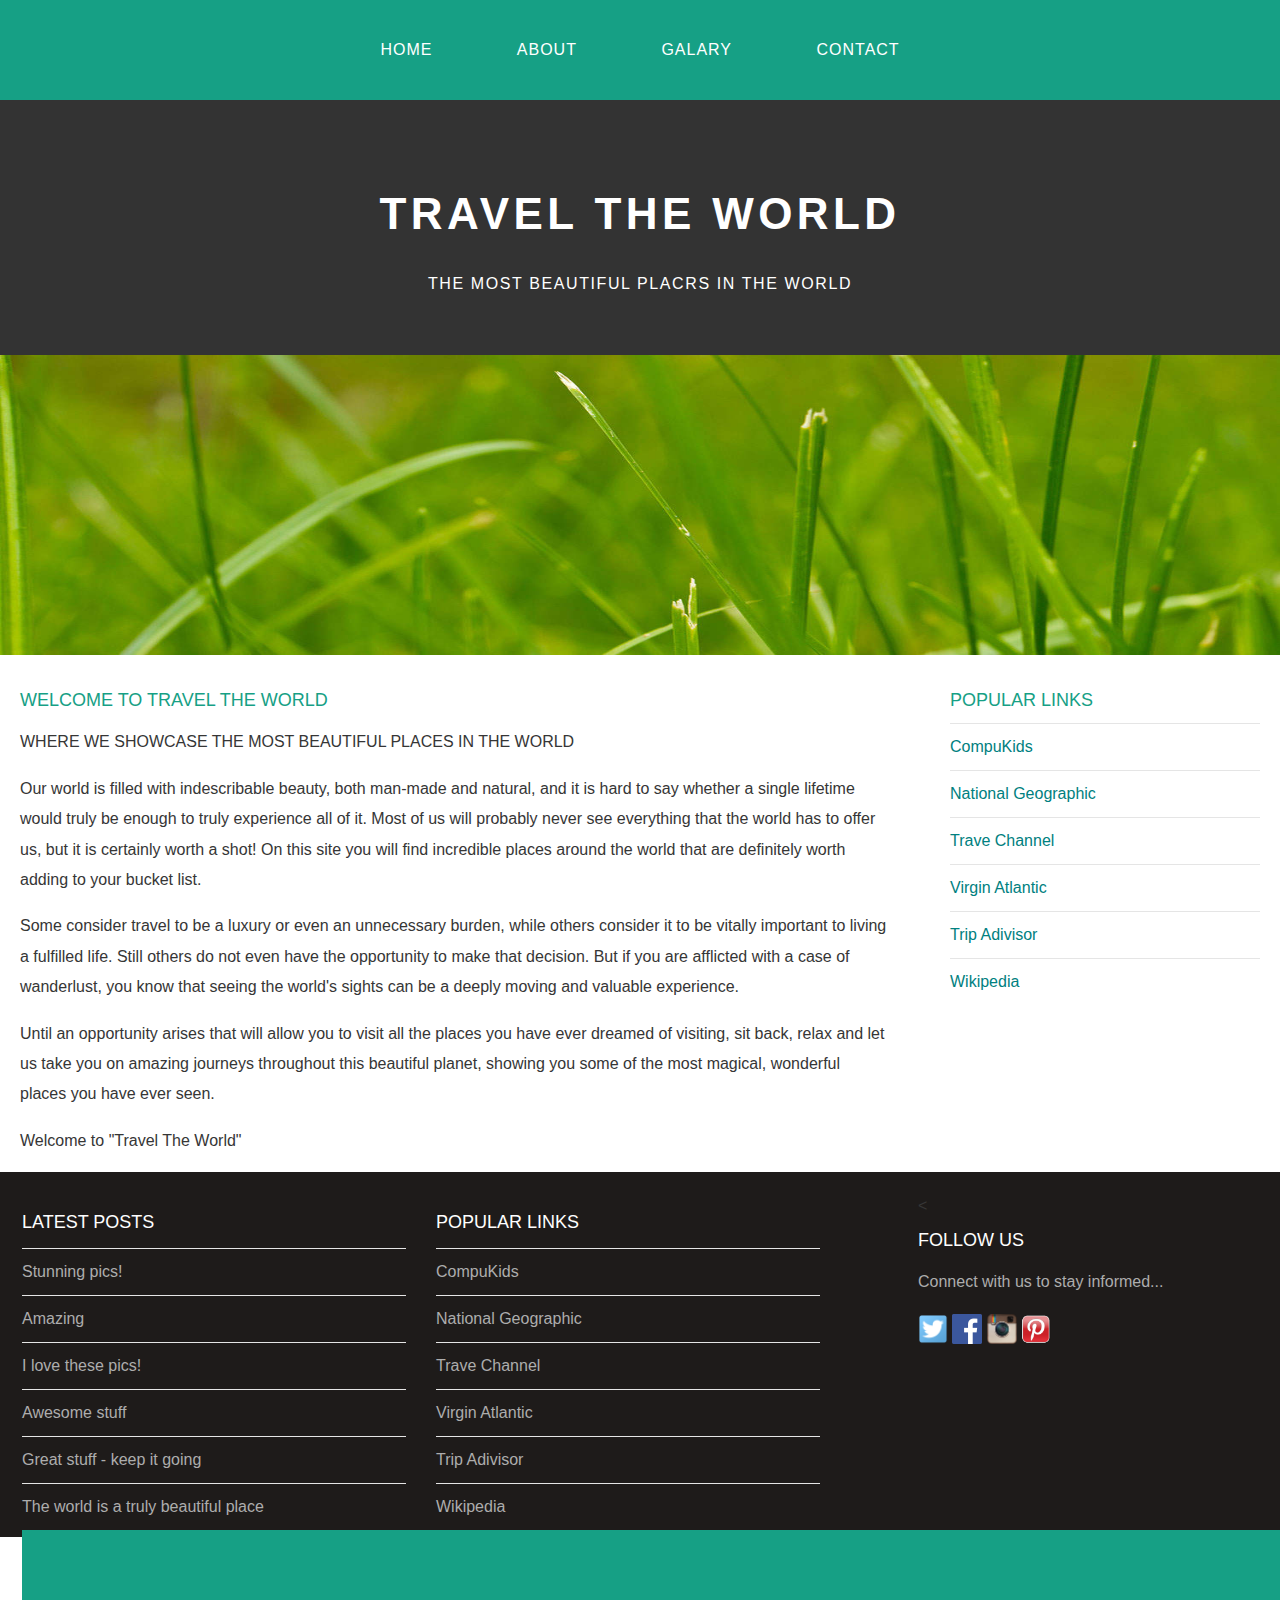
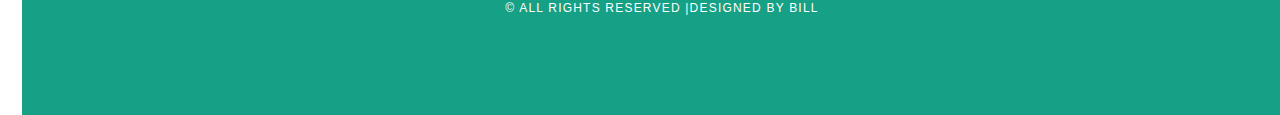
<file: index.html>
<!DOCTYPE html>
<html>

    <head>
    <title>Travel The World</title>
        <link rel="stylesheet" href="style.css" />
    </head>
    <body>
        <div id="menu">
        <ul>
            <li><a href="#">Home</a></li>
            <li><a href="about.html">About</a></li>
            <li><a href="gallary.html">Galary</a></li>
            <li><a href="contact.html">Contact</a></li>
            </ul>
        </div>
             
         <div id="header">
        <h1>TRAVEL THE WORLD</h1>
        <P>THE MOST BEAUTIFUL PLACRS IN THE WORLD</P>
        </div>
        <div id="banner">
        <img src="images/pic01.jpg"/>
        </div>
        
        <div id="page">
        <div id="content">
            <h2>welcome to Travel The World</h2>
            <p>WHERE WE SHOWCASE THE MOST BEAUTIFUL PLACES IN THE WORLD</p>
            <P>Our world is filled with indescribable beauty, both man-made and natural, and it is hard to say whether a single lifetime would truly be enough to truly experience all of it. Most of us will probably never see everything that the world has to offer us, but it is certainly worth a shot! On this site you will find incredible places around the world that are definitely worth adding to your bucket list.</P>
<p>Some consider travel to be a luxury or even an unnecessary burden, while others consider it to be vitally important to living a fulfilled life. Still others do not even have the opportunity to make that decision. But if you are afflicted with a case of wanderlust, you know that seeing the world's sights can be a deeply moving and valuable experience.</p>
<p>Until an opportunity arises that will allow you to visit all the places you have ever dreamed of visiting, sit back, relax and let us take you on amazing journeys throughout this beautiful planet, showing you some of the most magical, wonderful places you have ever seen.</p>
            <p>Welcome to "Travel The World"</p>
            </div>
            <div id="sidebar">
                <h2>Popular Links</h2>
            <ul class="styled">
<li><a href="http://www.compukids.me">CompuKids</a></li>
<li><a href="http://www.nationalgeographic.com/">National Geographic</a></li>
<li><a href="http://www.travelchannel.com/">Trave Channel</a></li>
<li><a href="http://www.virgin-atlantic.com/us/en.html">Virgin Atlantic</a></li>
<li><a href="http://www.tripadvisor.com">Trip Adivisor</a></li>
<li><a href="https://en.wikipedia.org/wiki/Main_Page">Wikipedia</a></li>
</ul>
            </div>
        </div>
        <div id="footer">  
        <div id="box1">
            <h2>Latest posts</h2>
            <ul class="styled">
<li><a href="#">Stunning pics!</a></li>
<li><a href="#">Amazing</a></li>
<li><a href="#">I love these pics!</a></li>
<li><a href="#">Awesome stuff</a></li>
<li><a href="#">Great stuff - keep it going</a></li>
<li><a href="#">The world is a truly beautiful place</a></li>
</ul>
            </div>
            
            <div id="box2">
                <h2>Popular Links</h2>
                <ul class="styled">
<li><a href="http://www.compukids.me">CompuKids</a></li>
<li><a href="http://www.nationalgeographic.com/">National Geographic</a></li>
<li><a href="http://www.travelchannel.com/">Trave Channel</a></li>
<li><a href="http://www.virgin-atlantic.com/us/en.html">Virgin Atlantic</a></li>
<li><a href="http://www.tripadvisor.com">Trip Adivisor</a></li>
<li><a href="https://en.wikipedia.org/wiki/Main_Page">Wikipedia</a></li>
</ul>      
            </div>
            
             <div id="box3">
                 <
                <h2>Follow Us</h2>
<p>Connect with us to stay informed...</p>
<a href="#"><img src="images/twitter.png" height="30"/></a>
<a href="#"><img src="images/facebook.png" height="30"/></a>
<a href="#"><img src="images/instagram.png" height="30"/></a>
<a href="#"><img src="images/pinterest.png" height="30"/></a>

            </div>
         <div id="copyright">
              <p>&copy; All Rights Reserved |Designed by Bill </p>
            </div>
    </body>
</html>
</file>
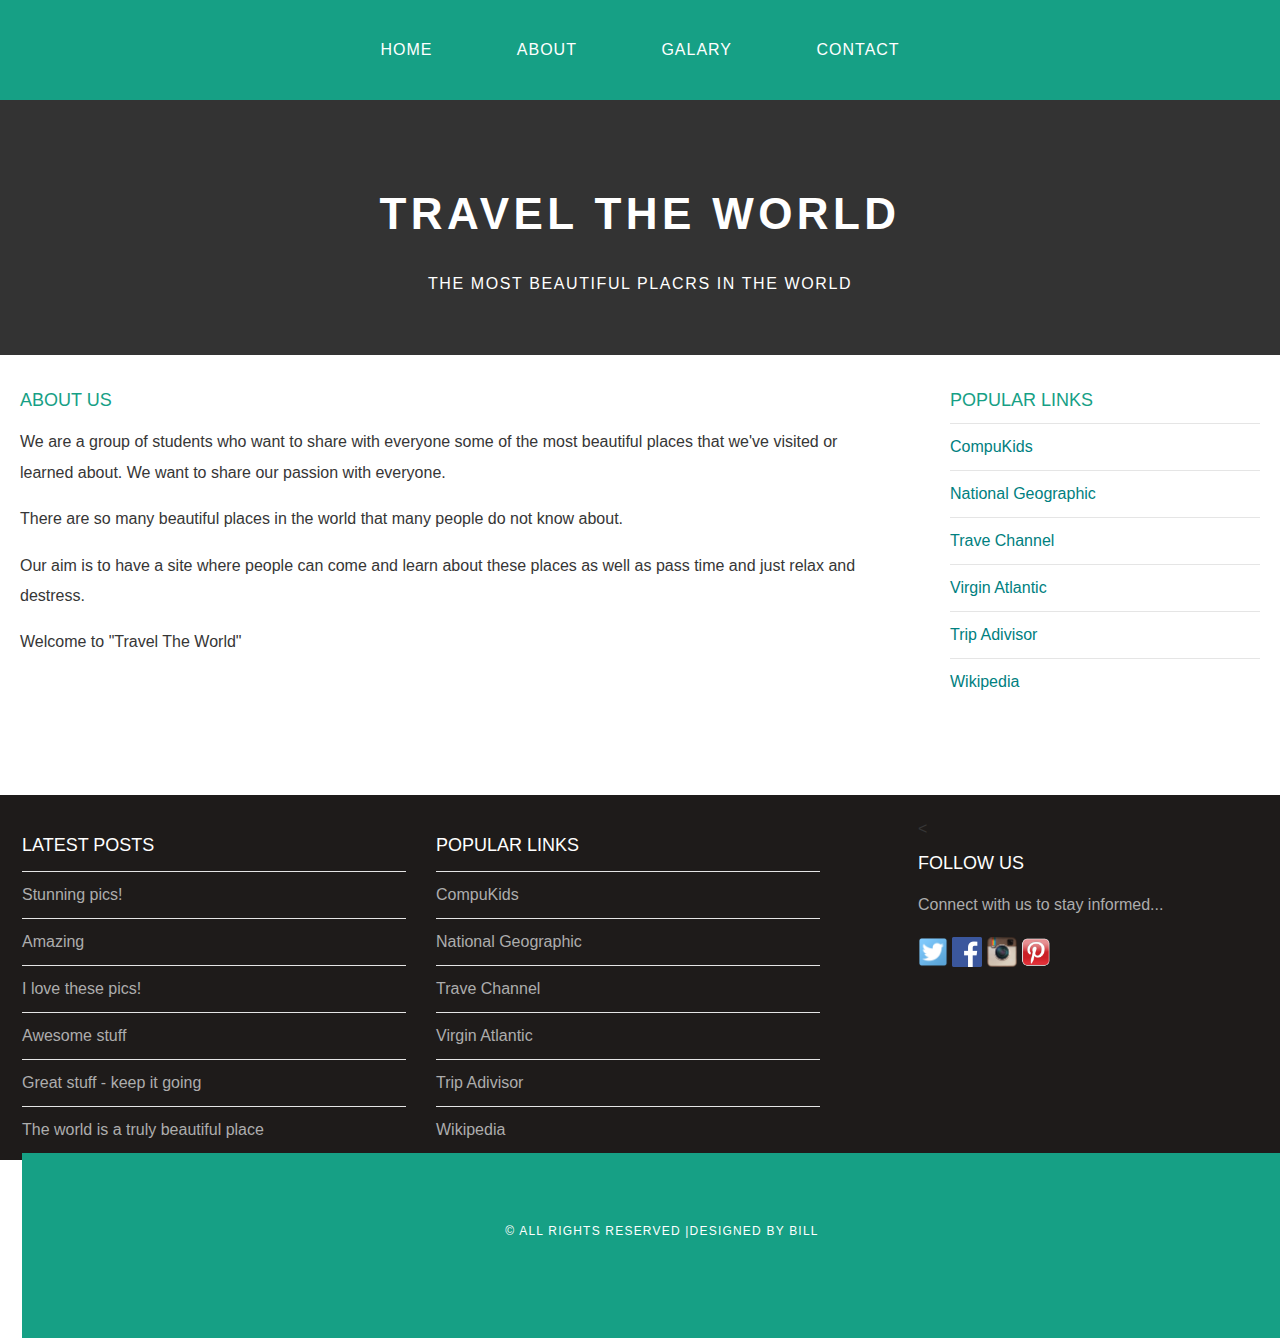
<file: about.html>
<!DOCTYPE html>
<html>

    <head>
    <title>Travel The World</title>
        <link rel="stylesheet" href="style.css" />
    </head>
    <body>
        <div id="menu">
        <ul>
            <li><a href="index.html">Home</a></li>
            <li><a href="#">About</a></li>
            <li><a href="gallary.html">Galary</a></li>
            <li><a href="contact.html">Contact</a></li>
            </ul>
        </div>
             
         <div id="header">
        <h1>TRAVEL THE WORLD</h1>
        <P>THE MOST BEAUTIFUL PLACRS IN THE WORLD</P>
        </div>
       
        <div id="page">
        <div id="content">
            <h2>About us</h2>
            <p>We are a group of students who want to share with everyone some of the most beautiful places that we've visited or learned about. We want to share our passion with everyone.</p>
<p>There are so many beautiful places in the world that many people do not know about. </p>
<p>Our aim is to have a site where people can come and learn about these places as well as pass time and just relax and destress. </p>
           
            <p>Welcome to "Travel The World"</p>
            </div>
            <div id="sidebar">
                <h2>Popular Links</h2>
            <ul class="styled">
<li><a href="http://www.compukids.me">CompuKids</a></li>
<li><a href="http://www.nationalgeographic.com/">National Geographic</a></li>
<li><a href="http://www.travelchannel.com/">Trave Channel</a></li>
<li><a href="http://www.virgin-atlantic.com/us/en.html">Virgin Atlantic</a></li>
<li><a href="http://www.tripadvisor.com">Trip Adivisor</a></li>
<li><a href="https://en.wikipedia.org/wiki/Main_Page">Wikipedia</a></li>
</ul>
            </div>
        </div>
        <div id="footer">  
        <div id="box1">
            <h2>Latest posts</h2>
            <ul class="styled">
<li><a href="#">Stunning pics!</a></li>
<li><a href="#">Amazing</a></li>
<li><a href="#">I love these pics!</a></li>
<li><a href="#">Awesome stuff</a></li>
<li><a href="#">Great stuff - keep it going</a></li>
<li><a href="#">The world is a truly beautiful place</a></li>
</ul>
            </div>
            
            <div id="box2">
                <h2>Popular Links</h2>
                <ul class="styled">
<li><a href="http://www.compukids.me">CompuKids</a></li>
<li><a href="http://www.nationalgeographic.com/">National Geographic</a></li>
<li><a href="http://www.travelchannel.com/">Trave Channel</a></li>
<li><a href="http://www.virgin-atlantic.com/us/en.html">Virgin Atlantic</a></li>
<li><a href="http://www.tripadvisor.com">Trip Adivisor</a></li>
<li><a href="https://en.wikipedia.org/wiki/Main_Page">Wikipedia</a></li>
</ul>      
            </div>
            
             <div id="box3">
                 <
                <h2>Follow Us</h2>
<p>Connect with us to stay informed...</p>
<a href="#"><img src="images/twitter.png" height="30"/></a>
<a href="#"><img src="images/facebook.png" height="30"/></a>
<a href="#"><img src="images/instagram.png" height="30"/></a>
<a href="#"><img src="images/pinterest.png" height="30"/></a>

            </div>
         <div id="copyright">
              <p>&copy; All Rights Reserved |Designed by Bill </p>
            </div>
    </body>
</html>
</file>
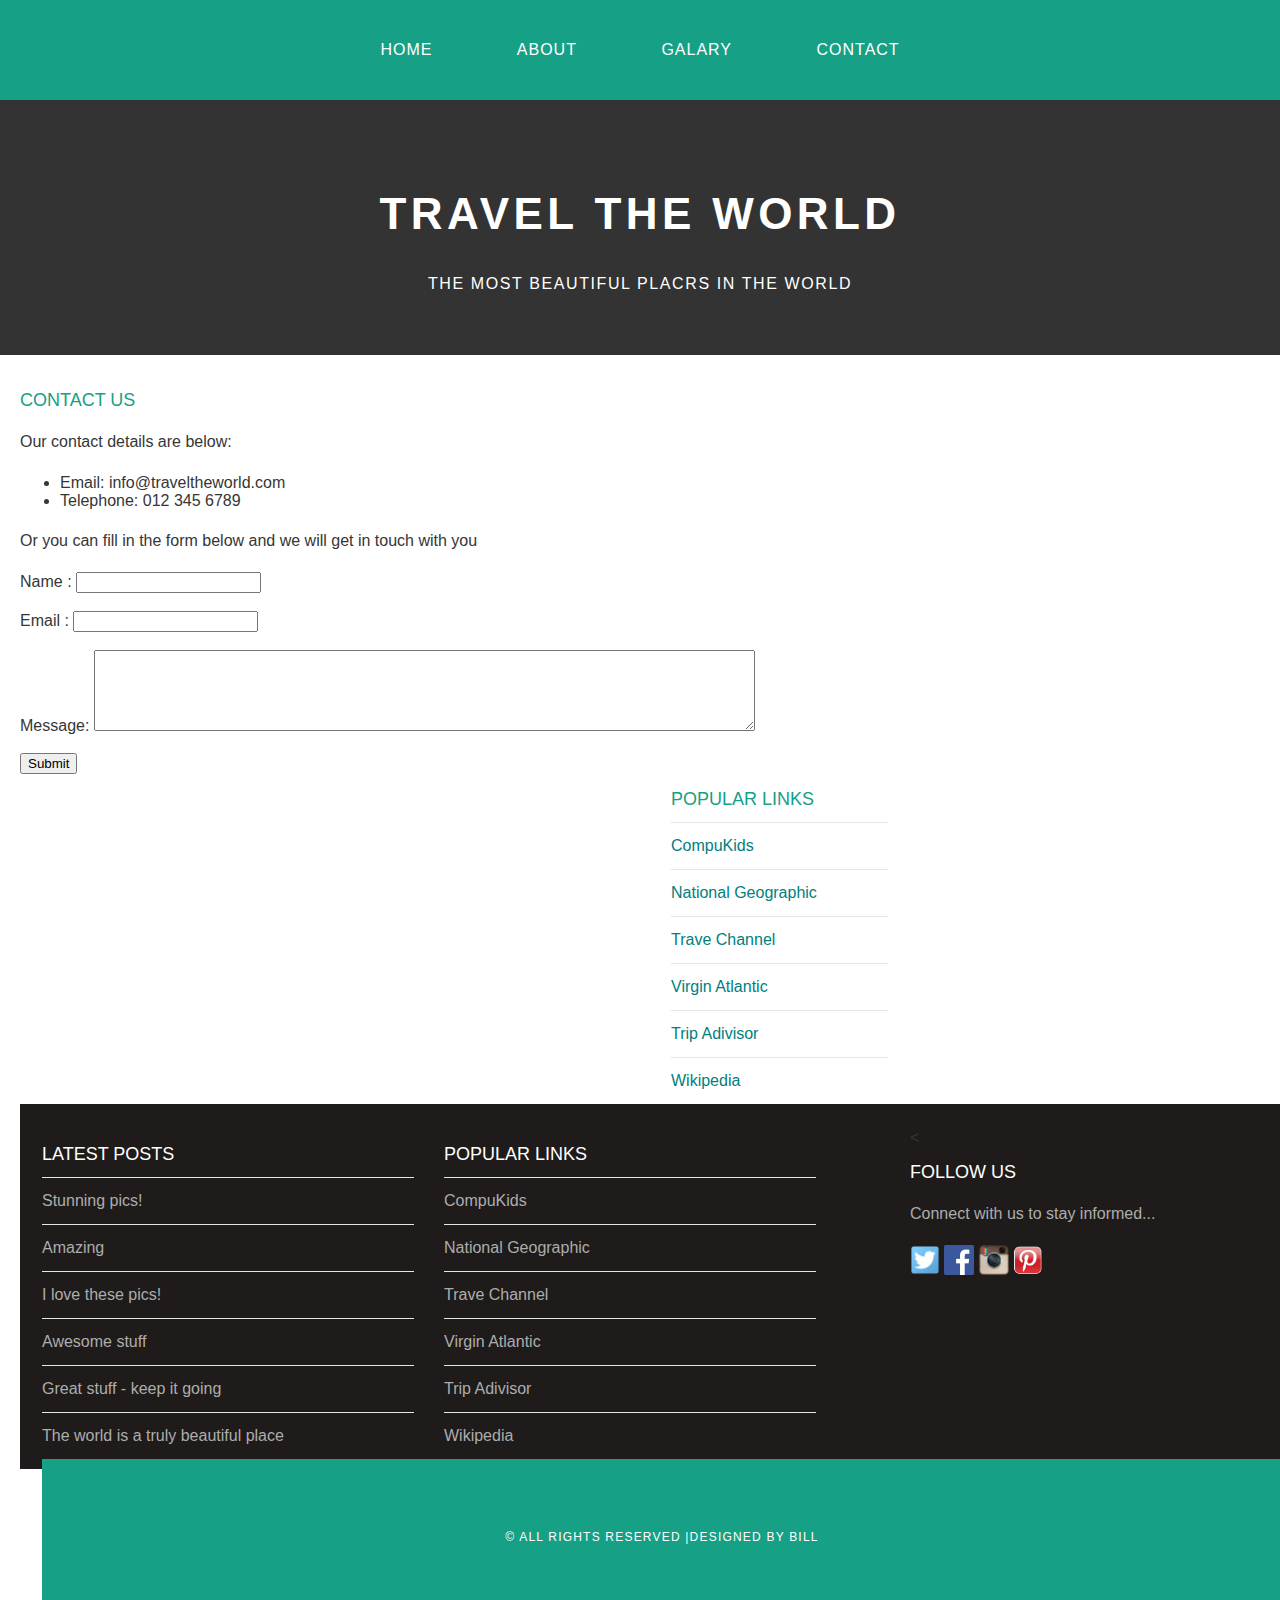
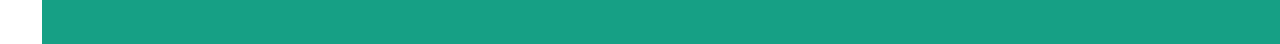
<file: contact.html>
<!DOCTYPE html>
<html>

    <head>
    <title>Travel The World</title>
        <link rel="stylesheet" href="style.css" />
    </head>
    <body>
        <div id="menu">
        <ul>
            <li><a href="index.html">Home</a></li>
            <li><a href="about.html">About</a></li>
            <li><a href="gallary.html">Galary</a></li>
            <li><a href="#">Contact</a></li>
            </ul>
        </div>
             
         <div id="header">
        <h1>TRAVEL THE WORLD</h1>
        <P>THE MOST BEAUTIFUL PLACRS IN THE WORLD</P>
        </div>
       
        <div id="page">
        <div id="content">
            <h2>Contact us</h2>
            <p>Our contact details are below:</p>
<ul class="style1">
<li>Email: info@traveltheworld.com</li>
<li>Telephone: 012 345 6789</li>
            </ul>
            <p>Or you can fill in the form below and we will get in touch with you</p>
            <form>
                  Name   : <input type="text" /><br/><br/>
                  Email  : <input type="email" /><br/><br/>
                  Message: <textarea cols="80" rows="5"></textarea><br/><br/>
                  <input type="submit" value="Submit"/>
            </form>
            <div id="sidebar">
                <h2>Popular Links</h2>
            <ul class="styled">
<li><a href="http://www.compukids.me">CompuKids</a></li>
<li><a href="http://www.nationalgeographic.com/">National Geographic</a></li>
<li><a href="http://www.travelchannel.com/">Trave Channel</a></li>
<li><a href="http://www.virgin-atlantic.com/us/en.html">Virgin Atlantic</a></li>
<li><a href="http://www.tripadvisor.com">Trip Adivisor</a></li>
<li><a href="https://en.wikipedia.org/wiki/Main_Page">Wikipedia</a></li>
</ul>
            </div>
        </div>
        <div id="footer">  
        <div id="box1">
            <h2>Latest posts</h2>
            <ul class="styled">
<li><a href="#">Stunning pics!</a></li>
<li><a href="#">Amazing</a></li>
<li><a href="#">I love these pics!</a></li>
<li><a href="#">Awesome stuff</a></li>
<li><a href="#">Great stuff - keep it going</a></li>
<li><a href="#">The world is a truly beautiful place</a></li>
</ul>
            </div>
            
            <div id="box2">
                <h2>Popular Links</h2>
                <ul class="styled">
<li><a href="http://www.compukids.me">CompuKids</a></li>
<li><a href="http://www.nationalgeographic.com/">National Geographic</a></li>
<li><a href="http://www.travelchannel.com/">Trave Channel</a></li>
<li><a href="http://www.virgin-atlantic.com/us/en.html">Virgin Atlantic</a></li>
<li><a href="http://www.tripadvisor.com">Trip Adivisor</a></li>
<li><a href="https://en.wikipedia.org/wiki/Main_Page">Wikipedia</a></li>
</ul>      
            </div>
            
             <div id="box3">
                 <
                <h2>Follow Us</h2>
<p>Connect with us to stay informed...</p>
<a href="#"><img src="images/twitter.png" height="30"/></a>
<a href="#"><img src="images/facebook.png" height="30"/></a>
<a href="#"><img src="images/instagram.png" height="30"/></a>
<a href="#"><img src="images/pinterest.png" height="30"/></a>

            </div>
         <div id="copyright">
              <p>&copy; All Rights Reserved |Designed by Bill </p>
            </div>
    </body>
</html>
</file>
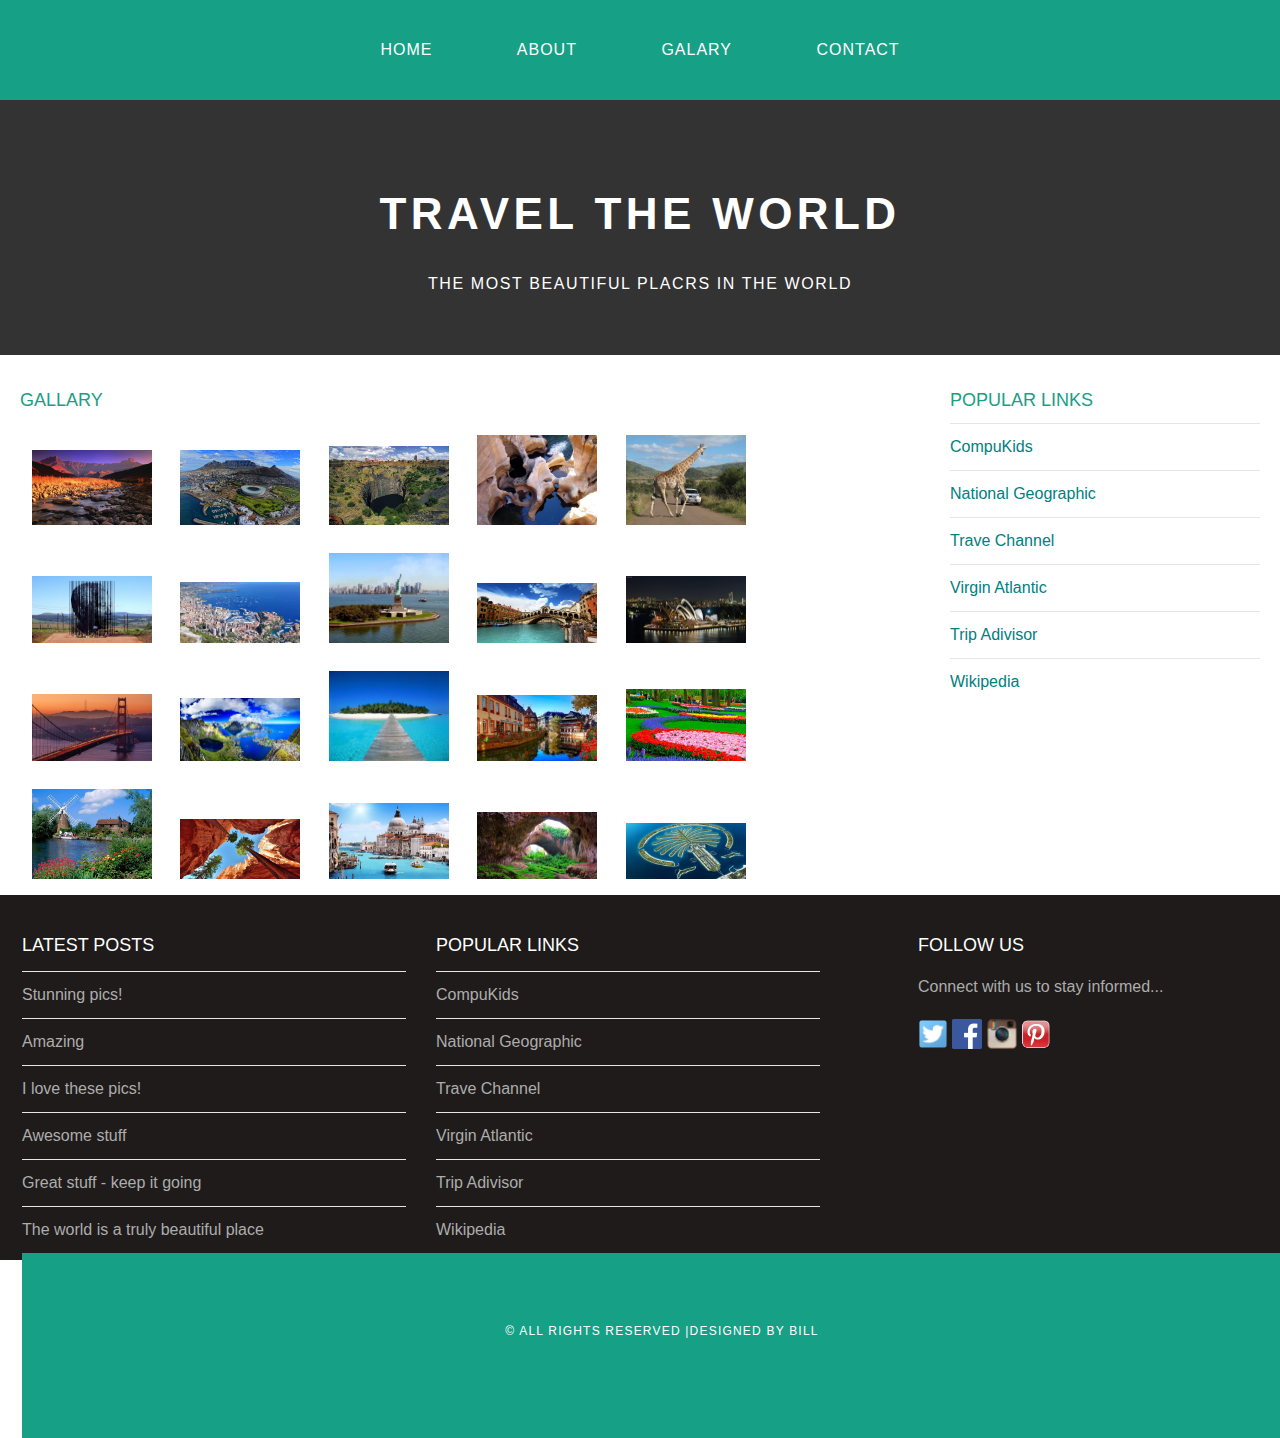
<file: gallary.html>
<!DOCTYPE html>
<html>

    <head>
    <title>Travel The World</title>
        <link rel="stylesheet" href="style.css" />
    </head>
    <body>
        <div id="menu">
        <ul>
            <li><a href="index.html">Home</a></li>
            <li><a href="about.html">About</a></li>
            <li><a href="#">Galary</a></li>
            <li><a href="contact.html">Contact</a></li>
            </ul>
        </div>
             
         <div id="header">
        <h1>TRAVEL THE WORLD</h1>
        <P>THE MOST BEAUTIFUL PLACRS IN THE WORLD</P>
        </div>
       
        <div id="page">
        <div id="content">
            <h2>Gallary</h2>
            <div id="gallary">
             <img src="images/pic1.jpg"/>
             <img src="images/pic2.jpg"/>    
             <img src="images/pic3.jpg"/>    
             <img src="images/pic4.jpg"/>    
             <img src="images/pic5.jpg"/>   
             <img src="images/pic6.jpg"/>   
             <img src="images/pic7.jpg"/>   
             <img src="images/pic8.jpg"/>   
             <img src="images/pic9.jpg"/>   
             <img src="images/pic10.jpg"/>   
             <img src="images/pic11.jpg"/>   
             <img src="images/pic12.jpg"/>   
             <img src="images/pic13.jpg"/>   
             <img src="images/pic14.jpg"/>   
             <img src="images/pic15.jpg"/>   
             <img src="images/pic16.jpg"/>   
             <img src="images/pic17.jpg"/>   
             <img src="images/pic18.jpg"/>   
             <img src="images/pic19.jpg"/>   
             <img src="images/pic20.jpg"/>   
                
            </div>
            </div>
            <div id="sidebar">
                <h2>Popular Links</h2>
            <ul class="styled">
<li><a href="http://www.compukids.me">CompuKids</a></li>
<li><a href="http://www.nationalgeographic.com/">National Geographic</a></li>
<li><a href="http://www.travelchannel.com/">Trave Channel</a></li>
<li><a href="http://www.virgin-atlantic.com/us/en.html">Virgin Atlantic</a></li>
<li><a href="http://www.tripadvisor.com">Trip Adivisor</a></li>
<li><a href="https://en.wikipedia.org/wiki/Main_Page">Wikipedia</a></li>
</ul>
            </div>
        </div>
        <div id="footer">  
        <div id="box1">
            <h2>Latest posts</h2>
            <ul class="styled">
<li><a href="#">Stunning pics!</a></li>
<li><a href="#">Amazing</a></li>
<li><a href="#">I love these pics!</a></li>
<li><a href="#">Awesome stuff</a></li>
<li><a href="#">Great stuff - keep it going</a></li>
<li><a href="#">The world is a truly beautiful place</a></li>
</ul>
            </div>
            
            <div id="box2">
                <h2>Popular Links</h2>
                <ul class="styled">
<li><a href="http://www.compukids.me">CompuKids</a></li>
<li><a href="http://www.nationalgeographic.com/">National Geographic</a></li>
<li><a href="http://www.travelchannel.com/">Trave Channel</a></li>
<li><a href="http://www.virgin-atlantic.com/us/en.html">Virgin Atlantic</a></li>
<li><a href="http://www.tripadvisor.com">Trip Adivisor</a></li>
<li><a href="https://en.wikipedia.org/wiki/Main_Page">Wikipedia</a></li>
</ul>      
            </div>
            
             <div id="box3">
                <h2>Follow Us</h2>
<p>Connect with us to stay informed...</p>
<a href="#"><img src="images/twitter.png" height="30"/></a>
<a href="#"><img src="images/facebook.png" height="30"/></a>
<a href="#"><img src="images/instagram.png" height="30"/></a>
<a href="#"><img src="images/pinterest.png" height="30"/></a>

            </div>
         <div id="copyright">
              <p>&copy; All Rights Reserved |Designed by Bill </p>
            </div>
        </div>
    </body>
</html>
</file>
<file: style.css>
/* ************************************************************* */
/* universal styles
/* ************************************************************* */
body{
    margin: 0;
    padding: 0;
    background-color: white;
    font-family: 'raleway', sans-serif;
    font-size: 16px;
    font-weight: 400;
    color: #363636;
    
}

p{
    line-height: 190%;
}

a{
    text-decoration: none;
    color: teal;
}

/* ************************************************************* */
/* Menu
/* ************************************************************* */

#menu{
    background-color: #16a085;
    height: 100px;

}

#menu ul{
   margin: 0;
    padding: 0;
    list-style-type: none;
    text-align: center;
}

#menu li{
    display: inline-block;
}

#menu a{
    letter-spacing: 1px;
    text-decoration: none;
    text-align: center;
    text-transform: uppercase;
    font-size: 16px;
    line-height: 100px;
    color: white;
    
    padding: 0 40px;
    border: none;
    display: block;
}

#menu a:hover{
    background-color: #1abc9c;
}

/* ************************************************************* */
/* header                                                        */
/* ************************************************************* */

#header{
    padding: 60px 0px 40px 0;
    background-color: #333333;
    text-align: center;
}

#header h1{
    letter-spacing: 0.1em;
    font-size: 44px;
    color: white;
    
}

#header p{
    letter-spacing: 0.1em;
    color: white;
}

/* ************************************************************* */
/* Benner                                                        */
/* ************************************************************* */

#banner{
    height: 300px;
}

#banner img{
    width: 100%;
    height: 300px;
}

/* ************************************************************* */
/* Page                                                        */
/* ************************************************************* */
#page{
    min-height: 400px;
    padding: 20px;
}

#page h2{
    margin-bottom: 12px;
    text-transform: uppercase;
    font-weight: 400;
    font-size: 18px;
    color: #16a085;
}

/* CONTENT */

#content{
    float: left;
    width: 70%;
}

/* SIDEBAR */

#sidebar{
    float: right;
    width: 25%;
}

/* LISTS */

ul.styled{
    margin: 0;
    padding: 0;
    list-style-type: none;
}

ul.styled li{
    border-top: solid 1px #e5e5e5;
    padding: 14px 0px
}

/* ************************************************************* */
/* Footer                                                       */
/* ************************************************************* */

#footer{
    width: 100%;
    height: 340px;
    background-color: #1e1b1a;
    padding-top: 25px;
    padding-left: 22px;
    clear: both;
}

#footer h2{
    font-size: 18px;
    font-weight: 400;
    text-transform: uppercase;
    color: #ffffff;
}

#footer p{
    color: #adadad;
}

#footer a{
    color: #adadad;
}

#box1{
    float: left;
    width: 30%;
    padding-right: 30px;
}

#box2{
    float: left;
    width: 30%;
    padding-right: 30px;
}

#box3{
   float: right;
    width: 30%;
    padding-left: 30px;
}
/* ************************************************************* */
/* copyright                                                     */
/* ************************************************************* */

#copyright{
    width: 100%;
    height: 130px;
    text-align: center;
    background-color: #16a085;
    padding-top: 55px;
    clear: both;
}

#copyright p{
    font-size: 12px;
    letter-spacing: 0.1em;
    text-transform: uppercase;
    color: #ffffff;
}
/* ************************************************************* */
/* gallary                                                    */
/* ************************************************************* */

#gallary img{
    width: 120px;
    margin: 12px;
    -moz-transition: -moz-transform 0.5s ease-in;
    -webkit-transition: -webkit-transform 0.5s ease-in;
    -o-transition: -o-transform 0.5s ease-in;
}

#gallary img:hover{
    -moz-transform: scale(3);
    -wibkit-transform: scale(3);
    -o-transform: scale(3);
}
</file>
